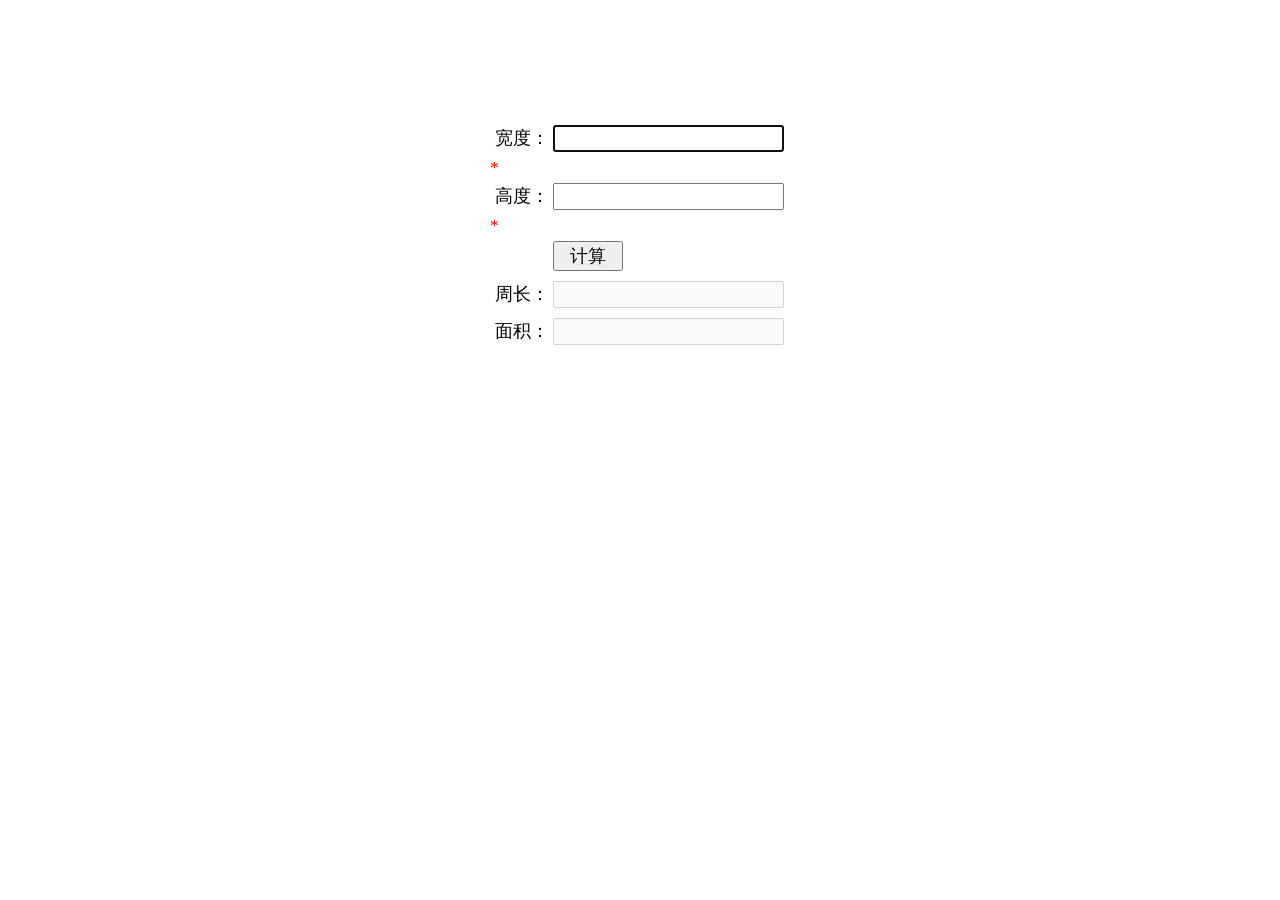
<file: index.html>
<!DOCTYPE html>
<head lang="en">
    <meta charset="UTF-8">
    <title>矩形计算器</title>
    <link rel="stylesheet" type="text/css" href="style.css">
</head>
<body>
<div class="container">
    <label>宽度：</label>
    <input id="width" type="text" autofocus="">
    <span>*</span>
    </br>
    <div id="width-validate"></div>
    <label>高度：</label>
    <input id="height" type="text">
    <span>*</span>
    </br>
    <div id="height-validate"></div>
    <input id="calculate" type="button" value="计算">
    </br>
    <label>周长：</label>
    <input id="perimeter" type="text" disabled="disabled">
    </br>
    <label for="">面积：</label>
    <input id="area" type="text" disabled="disabled">
</div>
<script>
 var ar;
 var pr;

 function Rectangle(e, t) {
     var r = Number(e)
     var i = Number(t);

     function n(e, t) {
         return Math.round(e * Math.pow(10, t)) / Math.pow(10, t);
     }

     function area() {
         return n(r * i, 2)
     }
     ar = area;

     function perimeter() {
         return n(2 * (r + i), 2)
     }
     pr = perimeter;
 }

 function validate(e, s, kk) {
     if (e == "") {
         s.innerText = kk + "不能为空！"
     } else {
         if (isNaN(e)) {
             s.innerText = "请输入数字！"
         } else {
             if (e <= 0) {
                 s.innerText = kk + "必须大于0"
             }
         }
     }
 }

 window.onload = function() {
     var width = document.getElementById('width');
     var height = document.getElementById("height");
     var tt = document.getElementById("width-validate");
     var ttt = document.getElementById("height-validate");
     var a = document.getElementById("calculate");
     var n = document.getElementById("area");
     var q = document.getElementById("perimeter");
     console.log(a);
     width.onblur = function() {
         k = "宽度";
         validate(width.value, tt, k);
     }
     height.onblur = function() {
         k = "高度";
         validate(height.value, ttt, k);
     }
     a.onclick = function() {
         Rectangle(width.value, height.value);
         n.value = ar();
         q.value = pr();
     }
 };

</script>
</body>
</html>
</file>
<file: style.css>
.container {
 font-size:1.1em;
 margin:120px auto;
 width:300px
}
#calculate {
 margin-left:63px;
 width:70px
}
#height-validate,#width-validate {
 color:red;
 font-size:.8em;
 margin-left:63px
}
body,html {
 height:100%;
 margin:0;
 padding:0;
 position:absolute;
 width:100%
}
input,label {
 font-size:1em;
 margin:5px 0;
 padding-left:5px
}
span {
 color:red
}
</file>
